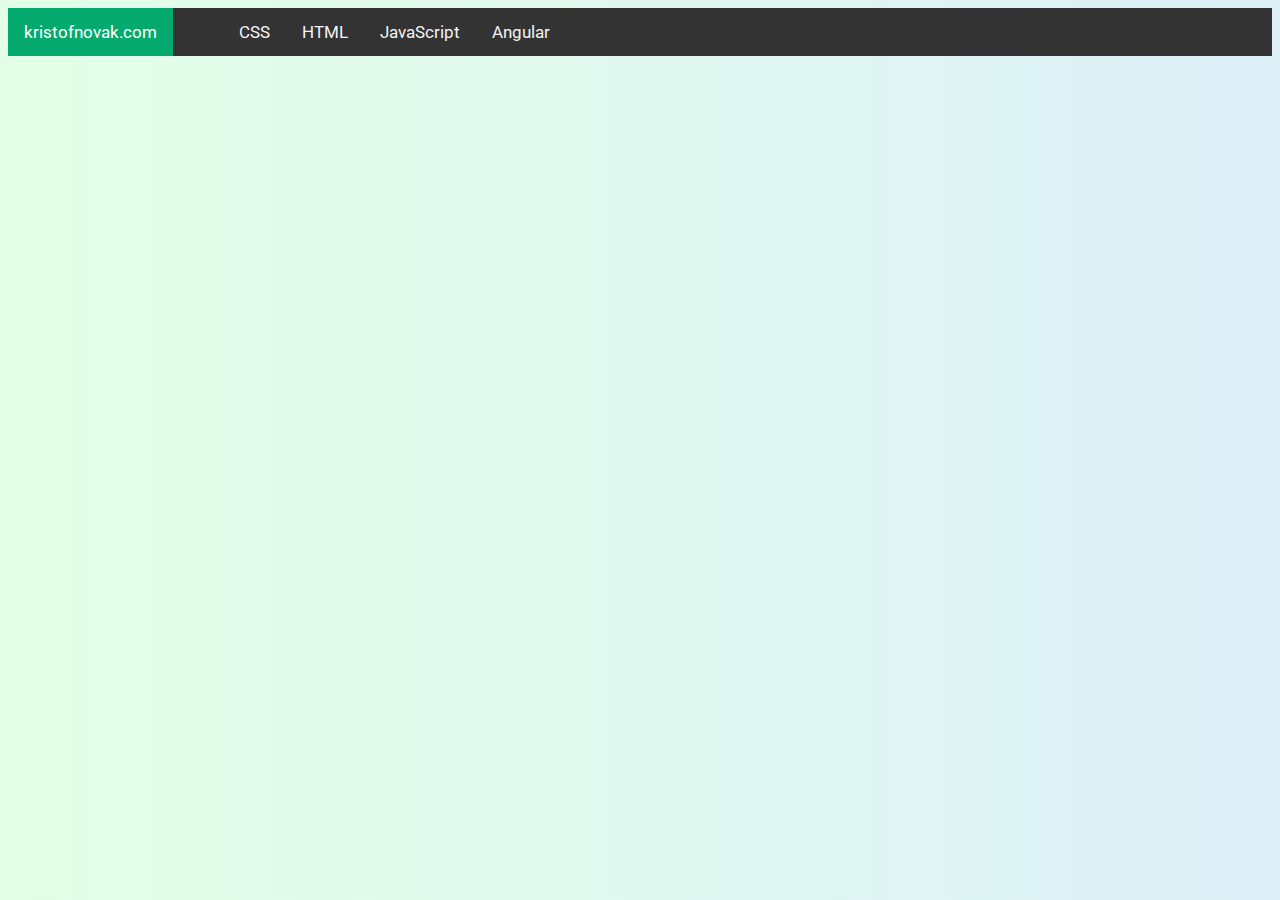
<file: index.html>
<!DOCTYPE html>
<html lang="en">
<head>
    <meta charset="UTF-8">
    <meta http-equiv="X-UA-Compatible" content="IE=edge">
    <meta name="viewport" content="width=device-width, initial-scale=1.0">
    <title>Landing site</title>

        <link rel="stylesheet" href="main.css">
        <link rel="stylesheet" href="navbar.css">

        <link rel="preconnect" href="https://fonts.googleapis.com">
        <link rel="preconnect" href="https://fonts.gstatic.com" crossorigin>
        <link href="https://fonts.googleapis.com/css2?family=Roboto:wght@400;500;700&display=swap" rel="stylesheet">
</head>


<body>

    <div class="topnav">
        <a class="active" href="#home" style="margin-right: 50px;">kristofnovak.com</a>
        <a class="navbar"href="https://kristofnovak.com/" target=”_blank”>CSS</a>
        <a class="navbar"href="#html">HTML</a>
        <a class="navbar"href="#javascript">JavaScript</a>
        <a class="navbar"href="#angular">Angular</a>
      </div>
      





</body>




</html>
</file>
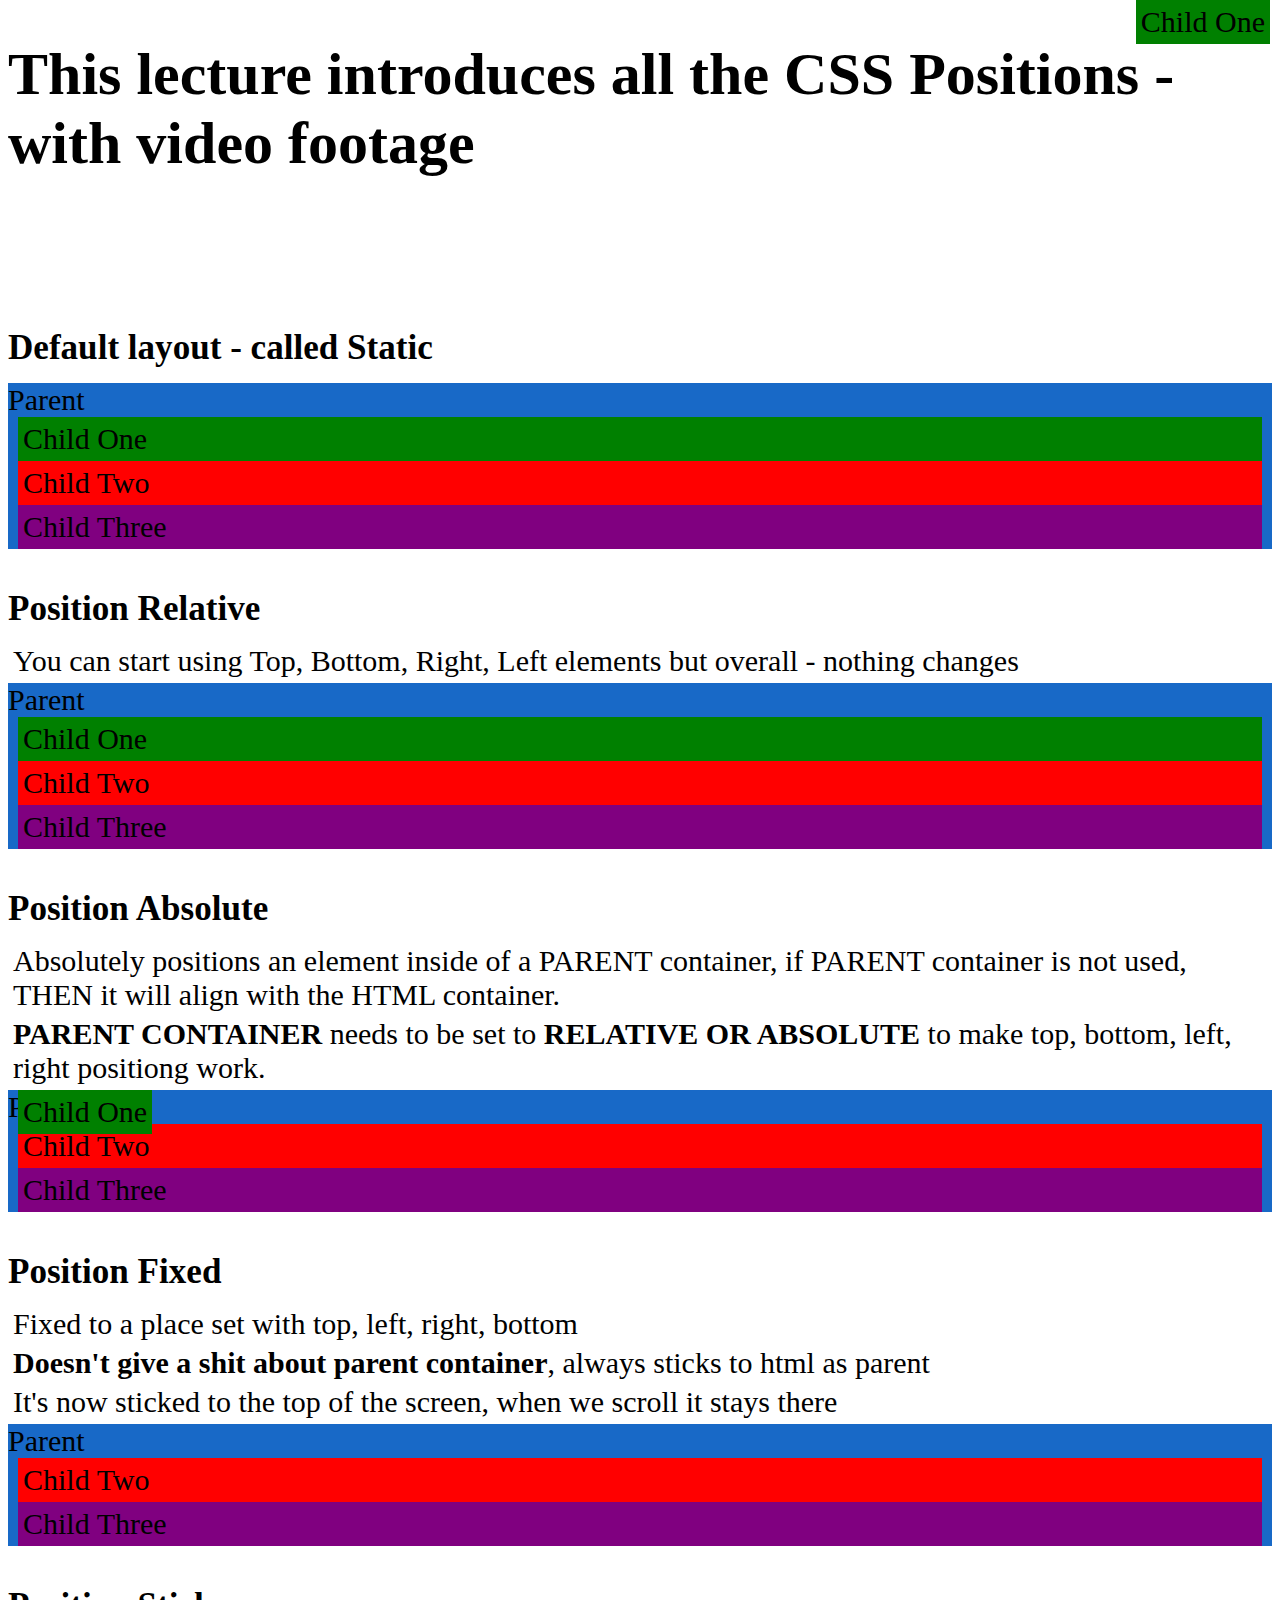
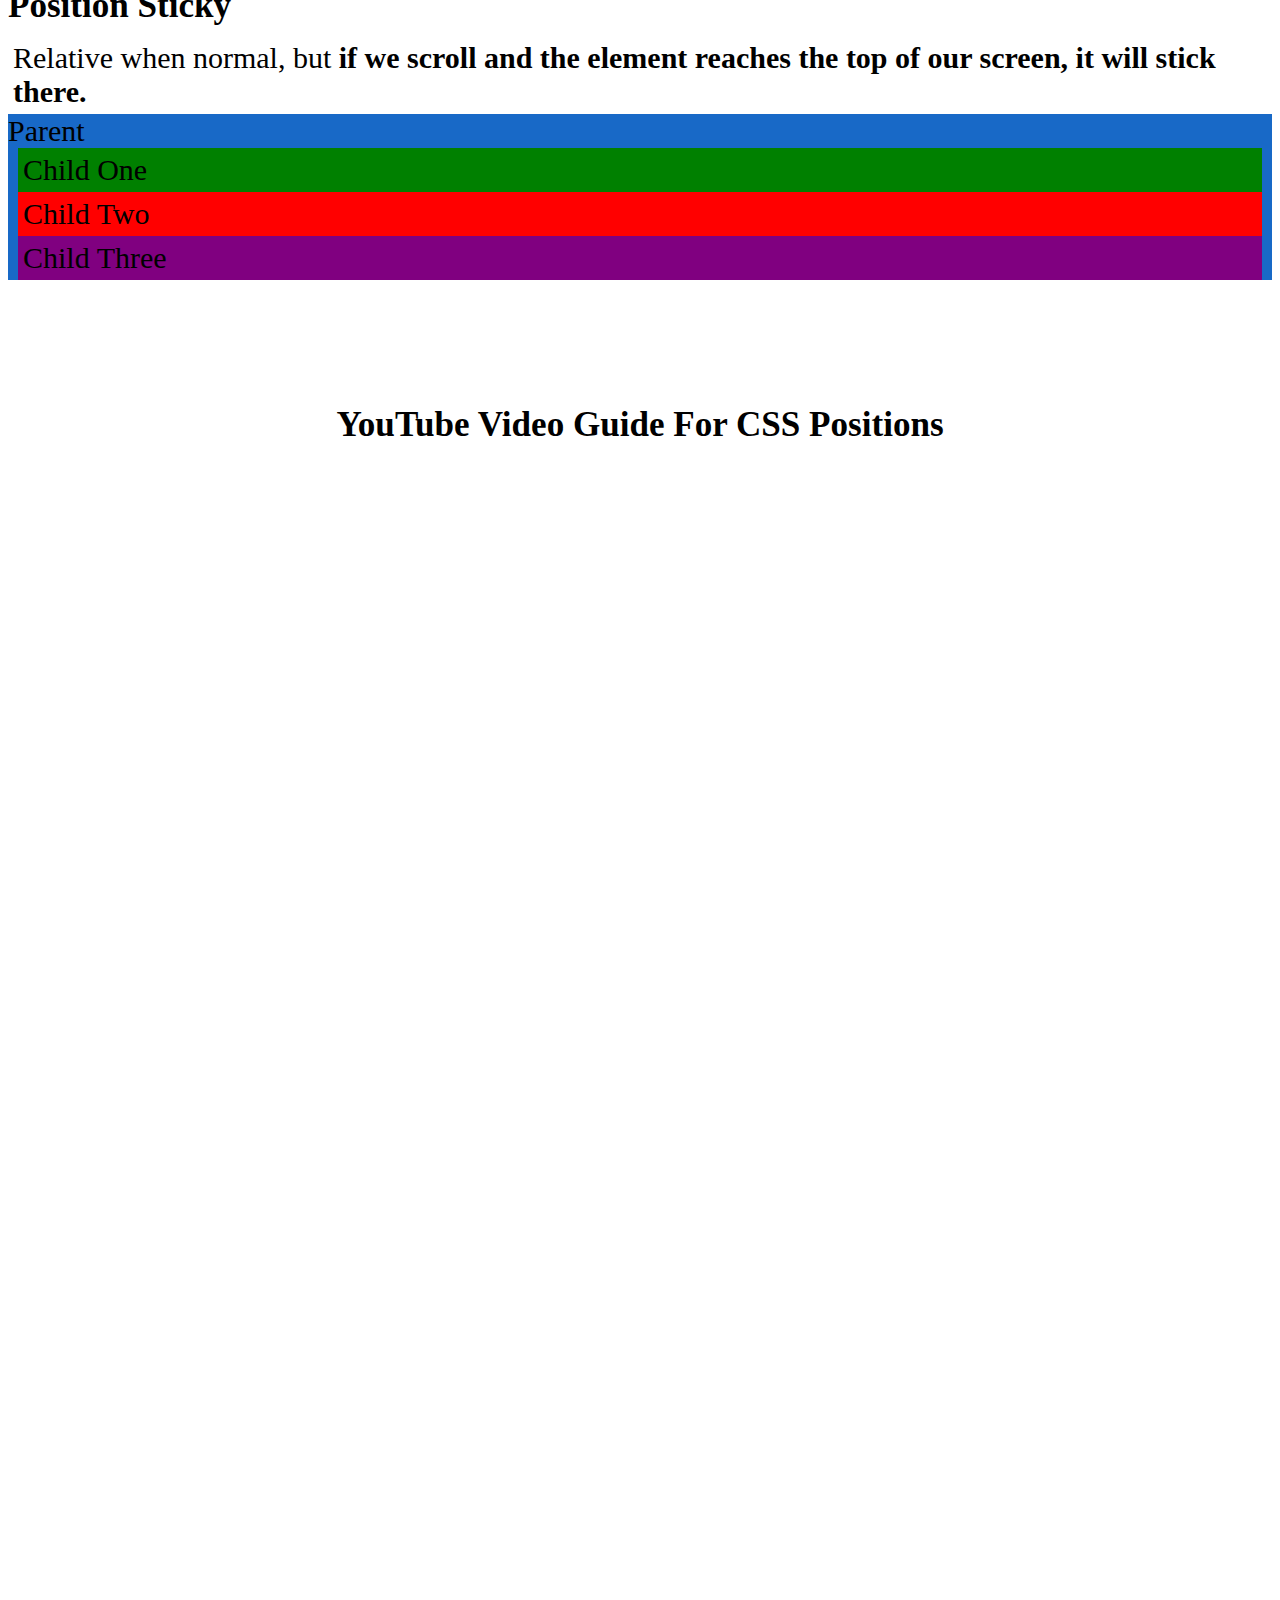
<file: csspositions.html>
<!DOCTYPE html>
<html lang="en">
<head>
    <meta charset="UTF-8">
    <meta http-equiv="X-UA-Compatible" content="IE=edge">
    <meta name="viewport" content="width=device-width, initial-scale=1.0">
    <title>Positioning</title>

    <link rel="stylesheet" href="Positioning.css">
</head>


<body>

    <h1 style="margin-bottom: 150px;">This lecture introduces all the CSS Positions - with video footage</h1>

    <!--DEFAULT POSITION CODE STARTS FROM HERE-->
    <h3>Default layout - called Static</h3>

    <div class="parent">
        Parent
        <div class="child-one">Child One</div>
        <div class="child-two">Child Two</div>
        <div class="child-three">Child Three</div>

    </div>

    <!--POSITION RELATIVE CODE STARTS FROM HERE-->

    <h3>Position Relative</h3>
    <p>You can start using Top, Bottom, Right, Left elements but overall - nothing changes</p>
    <div class="parent-relative">
        Parent
        <div class="child-one-relative">Child One</div>
        <div class="child-two-relative">Child Two</div>
        <div class="child-three-relative">Child Three</div>

    </div>

    <!--POSITION ABSOLUTE CODE STARTS FROM HERE-->

    <h3>Position Absolute</h3>
    <p>Absolutely positions an element inside of a PARENT container, if PARENT
        container is not used, THEN it will align with the HTML container.
    </p>
    <p> <b>PARENT CONTAINER</b> needs to be set to <b>RELATIVE OR ABSOLUTE</b> to make 
        top, bottom, left, right positiong work.
    </p>
    <div class="parent-absolute">
        Parent
        <div class="child-one-absolute">Child One</div>
        <div class="child-two-absolute">Child Two</div>
        <div class="child-three-absolute">Child Three</div>

    </div>

    <!--POSITION FIXED CODE STARTS FROM HERE-->

    <h3>Position Fixed</h3>
    <p>Fixed to a place set with top, left, right, bottom</p>
    <p><b>Doesn't give a shit about parent container</b>, always sticks to html 
        as parent
    </p>
    <p>It's now sticked to the top of the screen, when we scroll it stays there</p>
    <div class="parent-fixed">
        Parent
        <div class="child-one-fixed">Child One</div>
        <div class="child-two-fixed">Child Two</div>
        <div class="child-three-fixed">Child Three</div>

    </div>

    <!--POSITION STICKY CODE STARTS FROM HERE-->

    <h3>Position Sticky</h3>
    <p>Relative when normal, but <b>if we scroll and the element reaches
        the top of our screen, it will stick there.</b>
    </p>
    <div class="parent-sticky">
        Parent
        <div class="child-one-sticky">Child One</div>
        <div class="child-two-sticky">Child Two</div>
        <div class="child-three-sticky">Child Three</div>

    </div>

    <h3 style="display: flex; justify-content: center; margin-top: 125px;">YouTube Video Guide For CSS Positions</h3>
    <div class="media-player-container">
        <div class="media-player">
        
            <iframe width="560" height="315" src="https://www.youtube.com/embed/jx5jmI0UlXU" title="YouTube video player" frameborder="0" allow="accelerometer; autoplay; clipboard-write; encrypted-media; gyroscope; picture-in-picture" allowfullscreen></iframe>
        </div>
    </div>
</body>



</html>
</file>
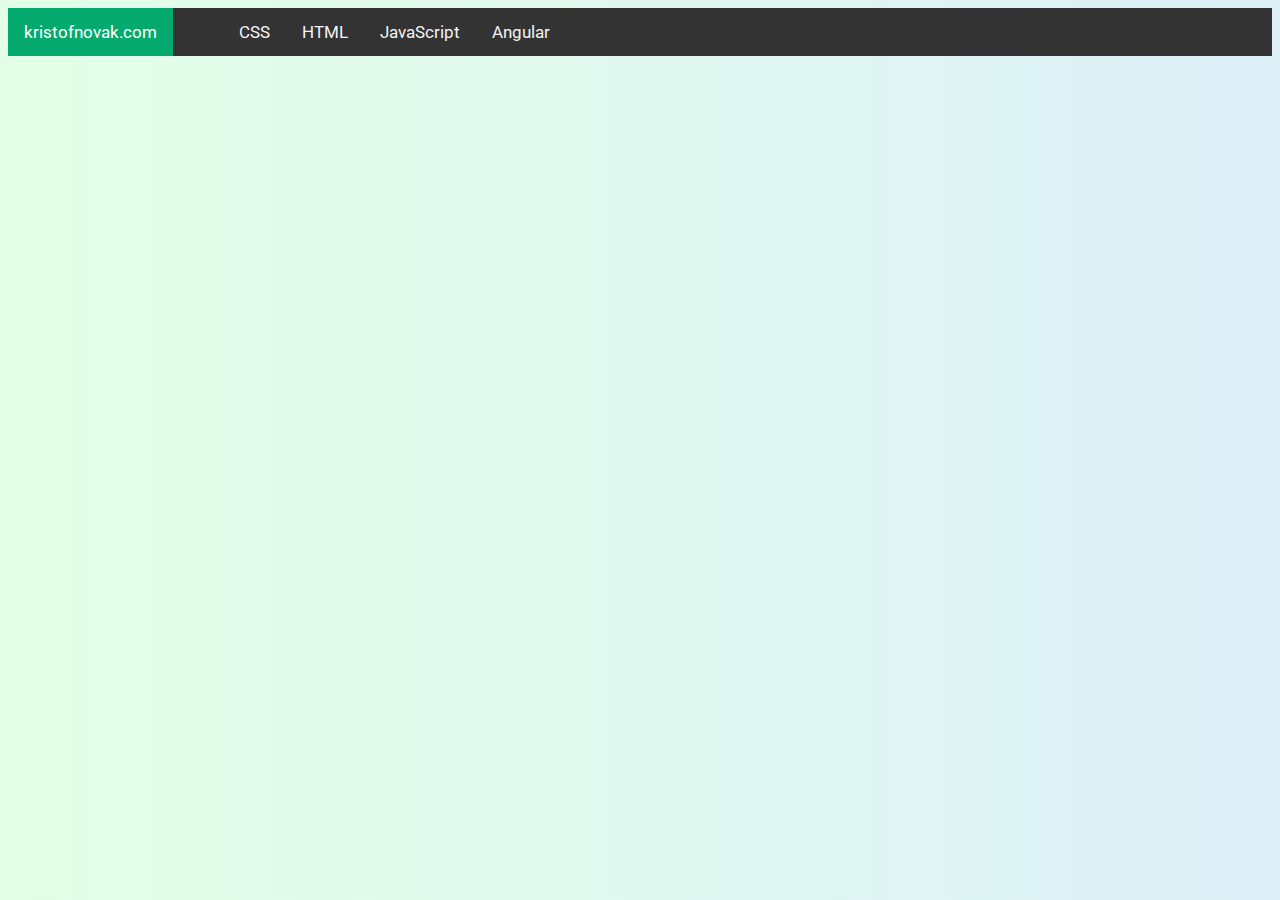
<file: main.html>
<!DOCTYPE html>
<html lang="en">
<head>
    <meta charset="UTF-8">
    <meta http-equiv="X-UA-Compatible" content="IE=edge">
    <meta name="viewport" content="width=device-width, initial-scale=1.0">
    <title>Landing site</title>

        <link rel="stylesheet" href="main.css">
        <link rel="stylesheet" href="navbar.css">

        <link rel="preconnect" href="https://fonts.googleapis.com">
        <link rel="preconnect" href="https://fonts.gstatic.com" crossorigin>
        <link href="https://fonts.googleapis.com/css2?family=Roboto:wght@400;500;700&display=swap" rel="stylesheet">
</head>


<body>

    <div class="topnav">
        <a class="active" href="#home" style="margin-right: 50px;">kristofnovak.com</a>
        <a class="navbar"href="https://kristofnovak.com/" target=”_blank”>CSS</a>
        <a class="navbar"href="#html">HTML</a>
        <a class="navbar"href="#javascript">JavaScript</a>
        <a class="navbar"href="#angular">Angular</a>
      </div>
      





</body>




</html>
</file>
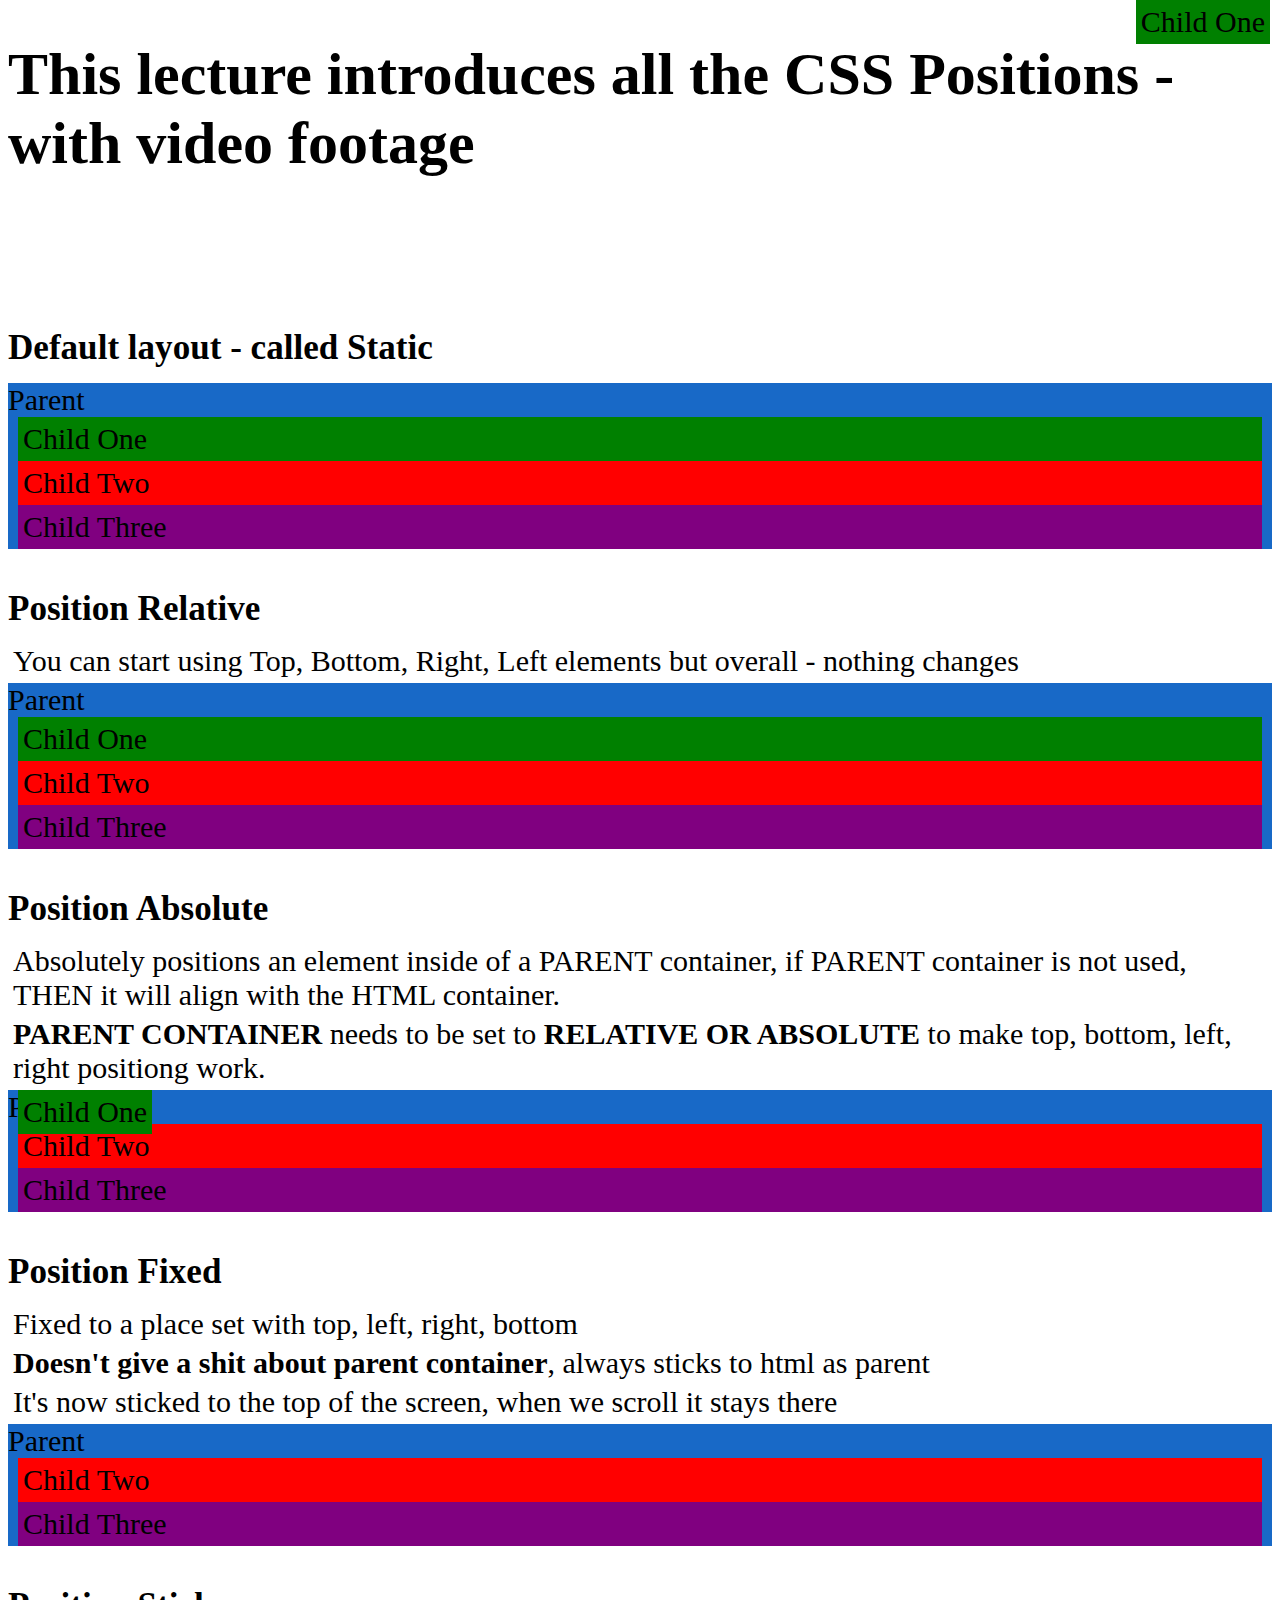
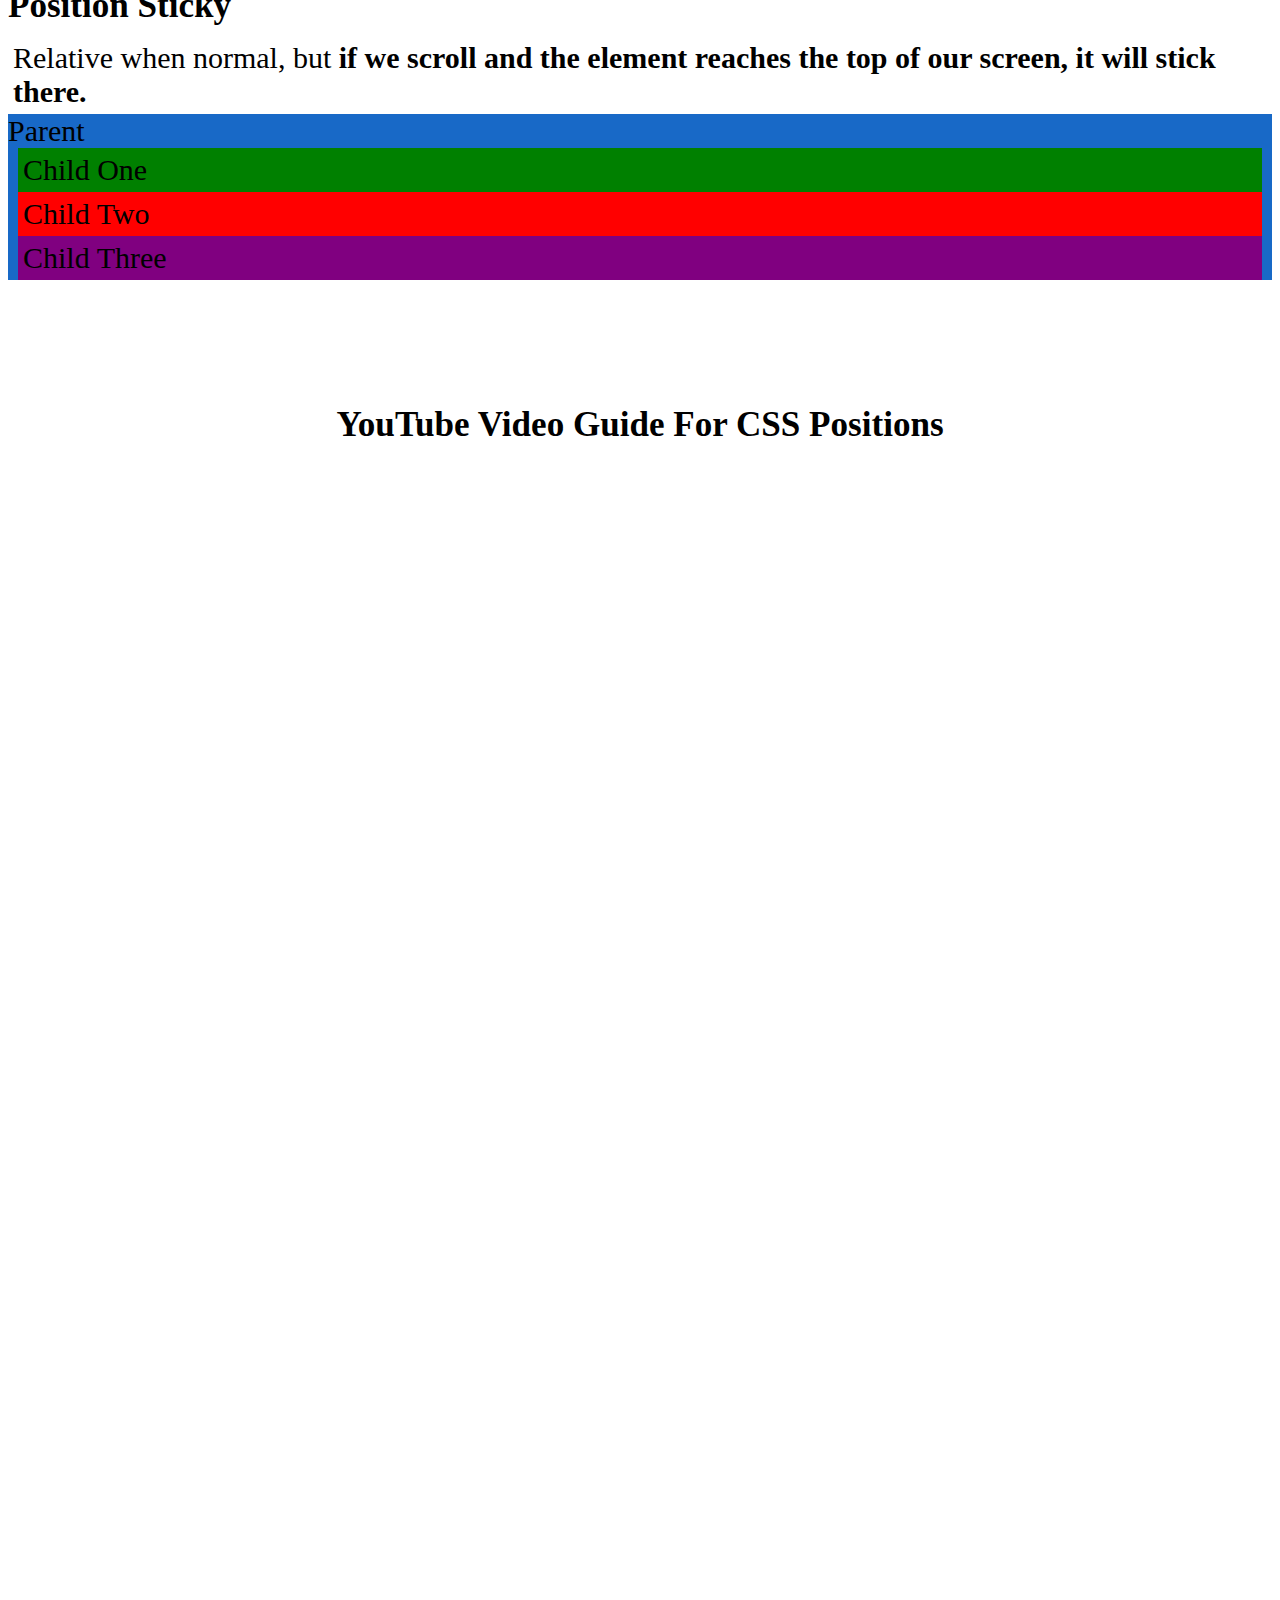
<file: Positioning.html>
<!DOCTYPE html>
<html lang="en">
<head>
    <meta charset="UTF-8">
    <meta http-equiv="X-UA-Compatible" content="IE=edge">
    <meta name="viewport" content="width=device-width, initial-scale=1.0">
    <title>Positioning</title>

    <link rel="stylesheet" href="Positioning.css">
</head>


<body>

    <h1 style="margin-bottom: 150px;">This lecture introduces all the CSS Positions - with video footage</h1>

    <!--DEFAULT POSITION CODE STARTS FROM HERE-->
    <h3>Default layout - called Static</h3>

    <div class="parent">
        Parent
        <div class="child-one">Child One</div>
        <div class="child-two">Child Two</div>
        <div class="child-three">Child Three</div>

    </div>

    <!--POSITION RELATIVE CODE STARTS FROM HERE-->

    <h3>Position Relative</h3>
    <p>You can start using Top, Bottom, Right, Left elements but overall - nothing changes</p>
    <div class="parent-relative">
        Parent
        <div class="child-one-relative">Child One</div>
        <div class="child-two-relative">Child Two</div>
        <div class="child-three-relative">Child Three</div>

    </div>

    <!--POSITION ABSOLUTE CODE STARTS FROM HERE-->

    <h3>Position Absolute</h3>
    <p>Absolutely positions an element inside of a PARENT container, if PARENT
        container is not used, THEN it will align with the HTML container.
    </p>
    <p> <b>PARENT CONTAINER</b> needs to be set to <b>RELATIVE OR ABSOLUTE</b> to make 
        top, bottom, left, right positiong work.
    </p>
    <div class="parent-absolute">
        Parent
        <div class="child-one-absolute">Child One</div>
        <div class="child-two-absolute">Child Two</div>
        <div class="child-three-absolute">Child Three</div>

    </div>

    <!--POSITION FIXED CODE STARTS FROM HERE-->

    <h3>Position Fixed</h3>
    <p>Fixed to a place set with top, left, right, bottom</p>
    <p><b>Doesn't give a shit about parent container</b>, always sticks to html 
        as parent
    </p>
    <p>It's now sticked to the top of the screen, when we scroll it stays there</p>
    <div class="parent-fixed">
        Parent
        <div class="child-one-fixed">Child One</div>
        <div class="child-two-fixed">Child Two</div>
        <div class="child-three-fixed">Child Three</div>

    </div>

    <!--POSITION STICKY CODE STARTS FROM HERE-->

    <h3>Position Sticky</h3>
    <p>Relative when normal, but <b>if we scroll and the element reaches
        the top of our screen, it will stick there.</b>
    </p>
    <div class="parent-sticky">
        Parent
        <div class="child-one-sticky">Child One</div>
        <div class="child-two-sticky">Child Two</div>
        <div class="child-three-sticky">Child Three</div>

    </div>

    <h3 style="display: flex; justify-content: center; margin-top: 125px;">YouTube Video Guide For CSS Positions</h3>
    <div class="media-player-container">
        <div class="media-player">
        
            <iframe width="560" height="315" src="https://www.youtube.com/embed/jx5jmI0UlXU" title="YouTube video player" frameborder="0" allow="accelerometer; autoplay; clipboard-write; encrypted-media; gyroscope; picture-in-picture" allowfullscreen></iframe>
        </div>
    </div>
</body>



</html>
</file>
<file: main.css>
body {
    font-family: Roboto, Arial;
}
</file>
<file: navbar.css>
/* Add a black background color to the top navigation */
.topnav {
    background-color: #333;
    overflow: hidden;
  }
  
  /* Style the links inside the navigation bar */
  .topnav a {
    float: left;
    color: #f2f2f2;
    text-align: center;
    padding: 14px 16px;
    text-decoration: none;
    font-size: 17px;
  }
  
  /* Change the color of links on hover */
  .topnav a:hover {
    background-color: #ddd;
    color: black;
  }
  
  /* Add a color to the active/current link */
  .topnav a.active {
    background-color: #04AA6D;
    color: white;
  }
  
body {
    background-image: url(cool-background.png);
}
</file>
<file: Positioning.css>
body {
    font-size: 30px;
    color: black;
    padding-bottom: 6000px;
}
p {
    padding: 0;
    margin: 5px;
}
h3 {
    margin-top: 40px;
    margin-bottom: 15px;
}

.parent {
    background-color: rgb(24, 105, 199);
}
.child-one {
    background-color: green;
    margin-left: 10px;
    margin-right: 10px;
    padding: 5px;
}
.child-two {
    background-color: red;
    margin-left: 10px;
    margin-right: 10px;
    padding: 5px;
}
.child-three {
    background-color: purple;
    margin-left: 10px;
    margin-right: 10px;
    padding: 5px;
}

/*Position Relative CSS ---STARTS FROM HERE--- */


.parent-relative {
    background-color: rgb(24, 105, 199);
}
.child-one-relative {
    background-color: green;
    position: relative;
    margin-left: 10px;
    margin-right: 10px;
    padding: 5px;
}
.child-two-relative {
    background-color: red;
    margin-left: 10px;
    margin-right: 10px;
    padding: 5px;
}
.child-three-relative {
    background-color: purple;
    margin-left: 10px;
    margin-right: 10px;
    padding: 5px;
}

/* Position Absolute CSS ---STARTS FROM HERE--- */

.parent-absolute {
    background-color: rgb(24, 105, 199);
    position: relative;
}
.child-one-absolute {
    background-color: green;
    position: absolute;
    top: 0;

    margin-left: 10px;
    margin-right: 10px;
    padding: 5px;
}
.child-two-absolute {
    background-color: red;
    margin-left: 10px;
    margin-right: 10px;
    padding: 5px;
}
.child-three-absolute {
    background-color: purple;
    margin-left: 10px;
    margin-right: 10px;
    padding: 5px;
}

/* Position Fixed CSS ---STARTS FROM HERE--- */

.parent-fixed {
    background-color: rgb(24, 105, 199);
    position: relative;
}
.child-one-fixed {
    background-color: green;
    position: fixed;
    top: 0;
    right: 0;
    
    margin-left: 10px;
    margin-right: 10px;
    padding: 5px;
}
.child-two-fixed {
    background-color: red;
    margin-left: 10px;
    margin-right: 10px;
    padding: 5px;
}
.child-three-fixed {
    background-color: purple;
    margin-left: 10px;
    margin-right: 10px;
    padding: 5px;
}

/* Position Sticky CSS ---STARTS FROM HERE--- */

.parent-sticky {
    background-color: rgb(24, 105, 199);
    position: relative;
}
.child-one-sticky {
    background-color: green;
    position: sticky;
    top: 0;
    
    margin-left: 10px;
    margin-right: 10px;
    padding: 5px;
}
.child-two-sticky {
    background-color: red;
    margin-left: 10px;
    margin-right: 10px;
    padding: 5px;
}
.child-three-sticky {
    background-color: purple;
    margin-left: 10px;
    margin-right: 10px;
    padding: 5px;
}

/* Media player related code */

.media-player-container {
    width: 100%;
    background-color: lightblue;
    position: relative;
    display: flex;
    justify-content: center;
    margin-top: 60px;
}
.media-player {
    position: absolute;

}
</file>
